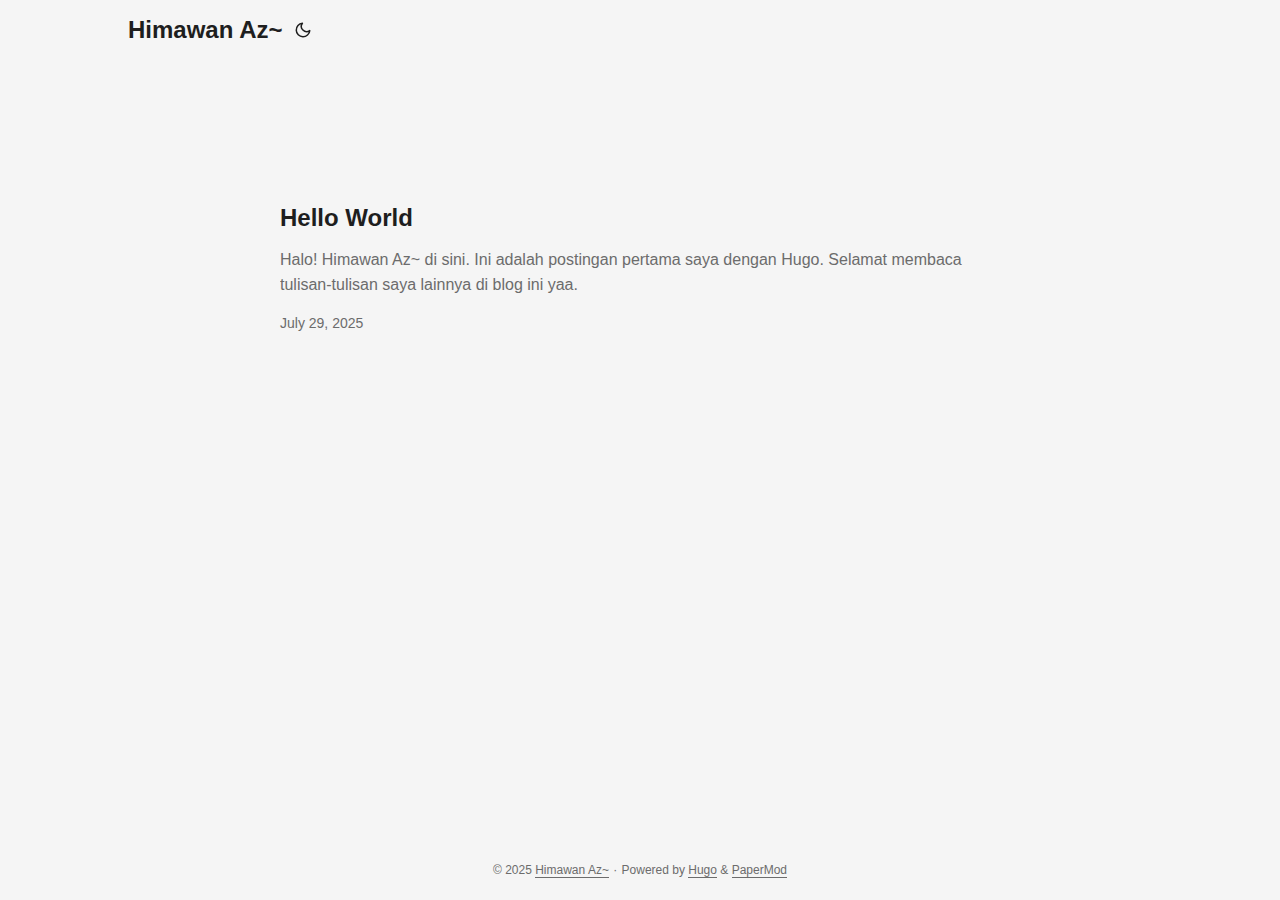
<file: index.html>
<!doctype html><html lang=en dir=auto><head><meta name=generator content="Hugo 0.148.2"><meta charset=utf-8><meta http-equiv=X-UA-Compatible content="IE=edge"><meta name=viewport content="width=device-width,initial-scale=1,shrink-to-fit=no"><meta name=robots content="index, follow"><title>Himawan Az~</title><meta name=description content><meta name=author content><link rel=canonical href=https://himawan-azmi.github.io/><link crossorigin=anonymous href=/assets/css/stylesheet.8fe10233a706bc87f2e08b3cf97b8bd4c0a80f10675a143675d59212121037c0.css integrity="sha256-j+ECM6cGvIfy4Is8+XuL1MCoDxBnWhQ2ddWSEhIQN8A=" rel="preload stylesheet" as=style><link rel=icon href=https://himawan-azmi.github.io/favicon.ico><link rel=icon type=image/png sizes=16x16 href=https://himawan-azmi.github.io/favicon-16x16.png><link rel=icon type=image/png sizes=32x32 href=https://himawan-azmi.github.io/favicon-32x32.png><link rel=apple-touch-icon href=https://himawan-azmi.github.io/apple-touch-icon.png><link rel=mask-icon href=https://himawan-azmi.github.io/safari-pinned-tab.svg><meta name=theme-color content="#2e2e33"><meta name=msapplication-TileColor content="#2e2e33"><link rel=alternate type=application/rss+xml href=https://himawan-azmi.github.io/index.xml><link rel=alternate hreflang=en href=https://himawan-azmi.github.io/><noscript><style>#theme-toggle,.top-link{display:none}</style><style>@media(prefers-color-scheme:dark){:root{--theme:rgb(29, 30, 32);--entry:rgb(46, 46, 51);--primary:rgb(218, 218, 219);--secondary:rgb(155, 156, 157);--tertiary:rgb(65, 66, 68);--content:rgb(196, 196, 197);--code-block-bg:rgb(46, 46, 51);--code-bg:rgb(55, 56, 62);--border:rgb(51, 51, 51)}.list{background:var(--theme)}.list:not(.dark)::-webkit-scrollbar-track{background:0 0}.list:not(.dark)::-webkit-scrollbar-thumb{border-color:var(--theme)}}</style></noscript><meta property="og:url" content="https://himawan-azmi.github.io/"><meta property="og:site_name" content="Himawan Az~"><meta property="og:title" content="Himawan Az~"><meta property="og:locale" content="en-us"><meta property="og:type" content="website"><meta name=twitter:card content="summary"><meta name=twitter:title content="Himawan Az~"><meta name=twitter:description content><script type=application/ld+json>{"@context":"https://schema.org","@type":"Organization","name":"Himawan Az~","url":"https://himawan-azmi.github.io/","description":"","logo":"https://himawan-azmi.github.io/favicon.ico","sameAs":[]}</script></head><body class=list id=top><script>localStorage.getItem("pref-theme")==="dark"?document.body.classList.add("dark"):localStorage.getItem("pref-theme")==="light"?document.body.classList.remove("dark"):window.matchMedia("(prefers-color-scheme: dark)").matches&&document.body.classList.add("dark")</script><header class=header><nav class=nav><div class=logo><a href=https://himawan-azmi.github.io/ accesskey=h title="Himawan Az~ (Alt + H)">Himawan Az~</a><div class=logo-switches><button id=theme-toggle accesskey=t title="(Alt + T)" aria-label="Toggle theme">
<svg id="moon" width="24" height="18" viewBox="0 0 24 24" fill="none" stroke="currentColor" stroke-width="2" stroke-linecap="round" stroke-linejoin="round"><path d="M21 12.79A9 9 0 1111.21 3 7 7 0 0021 12.79z"/></svg>
<svg id="sun" width="24" height="18" viewBox="0 0 24 24" fill="none" stroke="currentColor" stroke-width="2" stroke-linecap="round" stroke-linejoin="round"><circle cx="12" cy="12" r="5"/><line x1="12" y1="1" x2="12" y2="3"/><line x1="12" y1="21" x2="12" y2="23"/><line x1="4.22" y1="4.22" x2="5.64" y2="5.64"/><line x1="18.36" y1="18.36" x2="19.78" y2="19.78"/><line x1="1" y1="12" x2="3" y2="12"/><line x1="21" y1="12" x2="23" y2="12"/><line x1="4.22" y1="19.78" x2="5.64" y2="18.36"/><line x1="18.36" y1="5.64" x2="19.78" y2="4.22"/></svg></button></div></div><ul id=menu></ul></nav></header><main class=main><article class=first-entry><header class=entry-header><h2 class=entry-hint-parent>Hello World</h2></header><div class=entry-content><p>Halo! Himawan Az~ di sini. Ini adalah postingan pertama saya dengan Hugo. Selamat membaca tulisan-tulisan saya lainnya di blog ini yaa.</p></div><footer class=entry-footer><span title='2025-07-29 14:17:43 +0700 +0700'>July 29, 2025</span></footer><a class=entry-link aria-label="post link to Hello World" href=https://himawan-azmi.github.io/posts/hello-world/></a></article></main><footer class=footer><span>&copy; 2025 <a href=https://himawan-azmi.github.io/>Himawan Az~</a></span> ·
<span>Powered by
<a href=https://gohugo.io/ rel="noopener noreferrer" target=_blank>Hugo</a> &
<a href=https://github.com/adityatelange/hugo-PaperMod/ rel=noopener target=_blank>PaperMod</a></span></footer><a href=#top aria-label="go to top" title="Go to Top (Alt + G)" class=top-link id=top-link accesskey=g><svg viewBox="0 0 12 6" fill="currentColor"><path d="M12 6H0l6-6z"/></svg>
</a><script>let menu=document.getElementById("menu");menu&&(menu.scrollLeft=localStorage.getItem("menu-scroll-position"),menu.onscroll=function(){localStorage.setItem("menu-scroll-position",menu.scrollLeft)}),document.querySelectorAll('a[href^="#"]').forEach(e=>{e.addEventListener("click",function(e){e.preventDefault();var t=this.getAttribute("href").substr(1);window.matchMedia("(prefers-reduced-motion: reduce)").matches?document.querySelector(`[id='${decodeURIComponent(t)}']`).scrollIntoView():document.querySelector(`[id='${decodeURIComponent(t)}']`).scrollIntoView({behavior:"smooth"}),t==="top"?history.replaceState(null,null," "):history.pushState(null,null,`#${t}`)})})</script><script>var mybutton=document.getElementById("top-link");window.onscroll=function(){document.body.scrollTop>800||document.documentElement.scrollTop>800?(mybutton.style.visibility="visible",mybutton.style.opacity="1"):(mybutton.style.visibility="hidden",mybutton.style.opacity="0")}</script><script>document.getElementById("theme-toggle").addEventListener("click",()=>{document.body.className.includes("dark")?(document.body.classList.remove("dark"),localStorage.setItem("pref-theme","light")):(document.body.classList.add("dark"),localStorage.setItem("pref-theme","dark"))})</script></body></html>
</file>
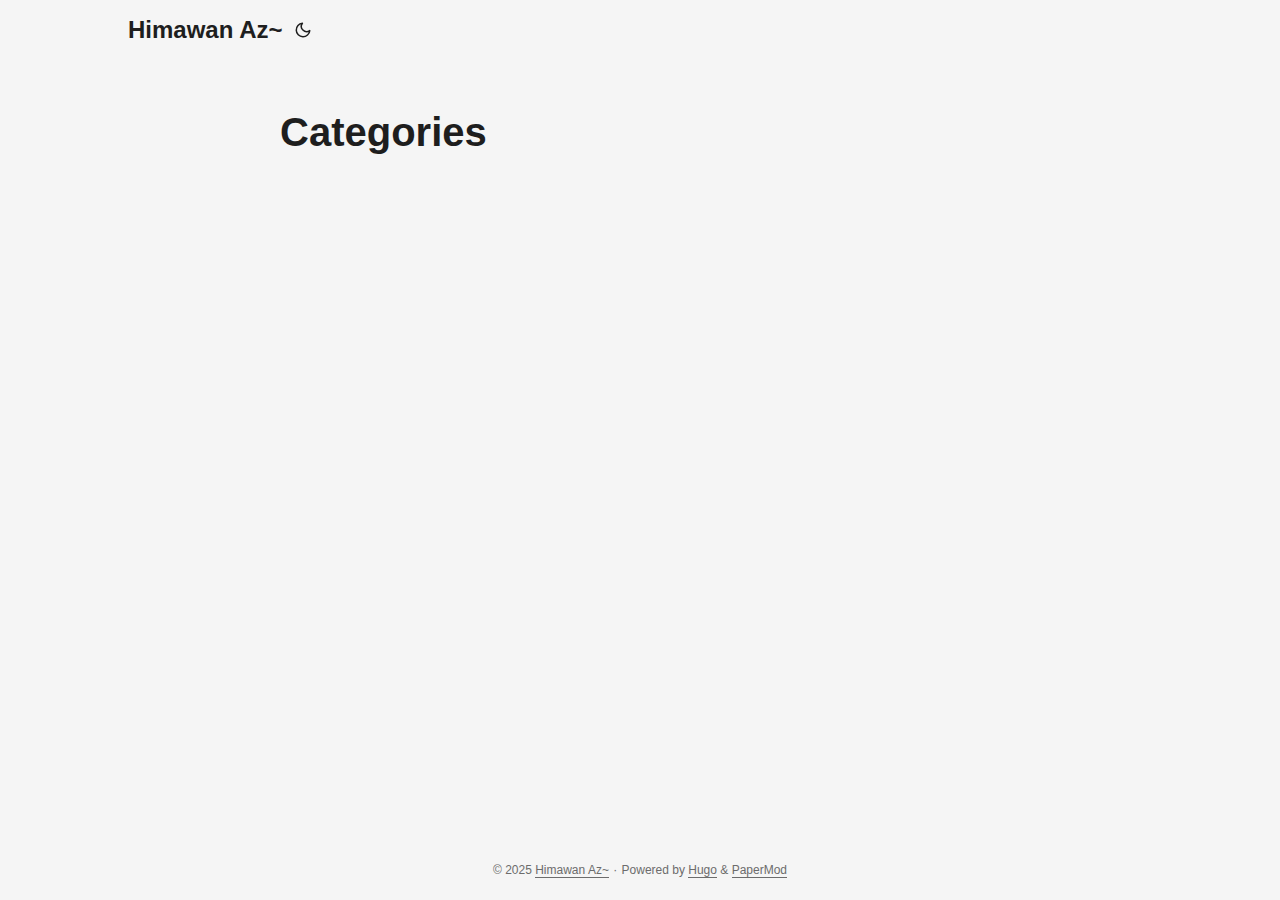
<file: categories/index.html>
<!doctype html><html lang=en dir=auto><head><meta charset=utf-8><meta http-equiv=X-UA-Compatible content="IE=edge"><meta name=viewport content="width=device-width,initial-scale=1,shrink-to-fit=no"><meta name=robots content="index, follow"><title>Categories | Himawan Az~</title><meta name=keywords content><meta name=description content><meta name=author content><link rel=canonical href=https://himawan-azmi.github.io/categories/><link crossorigin=anonymous href=/assets/css/stylesheet.8fe10233a706bc87f2e08b3cf97b8bd4c0a80f10675a143675d59212121037c0.css integrity="sha256-j+ECM6cGvIfy4Is8+XuL1MCoDxBnWhQ2ddWSEhIQN8A=" rel="preload stylesheet" as=style><link rel=icon href=https://himawan-azmi.github.io/favicon.ico><link rel=icon type=image/png sizes=16x16 href=https://himawan-azmi.github.io/favicon-16x16.png><link rel=icon type=image/png sizes=32x32 href=https://himawan-azmi.github.io/favicon-32x32.png><link rel=apple-touch-icon href=https://himawan-azmi.github.io/apple-touch-icon.png><link rel=mask-icon href=https://himawan-azmi.github.io/safari-pinned-tab.svg><meta name=theme-color content="#2e2e33"><meta name=msapplication-TileColor content="#2e2e33"><link rel=alternate type=application/rss+xml href=https://himawan-azmi.github.io/categories/index.xml><link rel=alternate hreflang=en href=https://himawan-azmi.github.io/categories/><noscript><style>#theme-toggle,.top-link{display:none}</style><style>@media(prefers-color-scheme:dark){:root{--theme:rgb(29, 30, 32);--entry:rgb(46, 46, 51);--primary:rgb(218, 218, 219);--secondary:rgb(155, 156, 157);--tertiary:rgb(65, 66, 68);--content:rgb(196, 196, 197);--code-block-bg:rgb(46, 46, 51);--code-bg:rgb(55, 56, 62);--border:rgb(51, 51, 51)}.list{background:var(--theme)}.list:not(.dark)::-webkit-scrollbar-track{background:0 0}.list:not(.dark)::-webkit-scrollbar-thumb{border-color:var(--theme)}}</style></noscript><meta property="og:url" content="https://himawan-azmi.github.io/categories/"><meta property="og:site_name" content="Himawan Az~"><meta property="og:title" content="Categories"><meta property="og:locale" content="en-us"><meta property="og:type" content="website"><meta name=twitter:card content="summary"><meta name=twitter:title content="Categories"><meta name=twitter:description content></head><body class=list id=top><script>localStorage.getItem("pref-theme")==="dark"?document.body.classList.add("dark"):localStorage.getItem("pref-theme")==="light"?document.body.classList.remove("dark"):window.matchMedia("(prefers-color-scheme: dark)").matches&&document.body.classList.add("dark")</script><header class=header><nav class=nav><div class=logo><a href=https://himawan-azmi.github.io/ accesskey=h title="Himawan Az~ (Alt + H)">Himawan Az~</a><div class=logo-switches><button id=theme-toggle accesskey=t title="(Alt + T)" aria-label="Toggle theme">
<svg id="moon" width="24" height="18" viewBox="0 0 24 24" fill="none" stroke="currentColor" stroke-width="2" stroke-linecap="round" stroke-linejoin="round"><path d="M21 12.79A9 9 0 1111.21 3 7 7 0 0021 12.79z"/></svg>
<svg id="sun" width="24" height="18" viewBox="0 0 24 24" fill="none" stroke="currentColor" stroke-width="2" stroke-linecap="round" stroke-linejoin="round"><circle cx="12" cy="12" r="5"/><line x1="12" y1="1" x2="12" y2="3"/><line x1="12" y1="21" x2="12" y2="23"/><line x1="4.22" y1="4.22" x2="5.64" y2="5.64"/><line x1="18.36" y1="18.36" x2="19.78" y2="19.78"/><line x1="1" y1="12" x2="3" y2="12"/><line x1="21" y1="12" x2="23" y2="12"/><line x1="4.22" y1="19.78" x2="5.64" y2="18.36"/><line x1="18.36" y1="5.64" x2="19.78" y2="4.22"/></svg></button></div></div><ul id=menu></ul></nav></header><main class=main><header class=page-header><h1>Categories</h1></header><ul class=terms-tags></ul></main><footer class=footer><span>&copy; 2025 <a href=https://himawan-azmi.github.io/>Himawan Az~</a></span> ·
<span>Powered by
<a href=https://gohugo.io/ rel="noopener noreferrer" target=_blank>Hugo</a> &
<a href=https://github.com/adityatelange/hugo-PaperMod/ rel=noopener target=_blank>PaperMod</a></span></footer><a href=#top aria-label="go to top" title="Go to Top (Alt + G)" class=top-link id=top-link accesskey=g><svg viewBox="0 0 12 6" fill="currentColor"><path d="M12 6H0l6-6z"/></svg>
</a><script>let menu=document.getElementById("menu");menu&&(menu.scrollLeft=localStorage.getItem("menu-scroll-position"),menu.onscroll=function(){localStorage.setItem("menu-scroll-position",menu.scrollLeft)}),document.querySelectorAll('a[href^="#"]').forEach(e=>{e.addEventListener("click",function(e){e.preventDefault();var t=this.getAttribute("href").substr(1);window.matchMedia("(prefers-reduced-motion: reduce)").matches?document.querySelector(`[id='${decodeURIComponent(t)}']`).scrollIntoView():document.querySelector(`[id='${decodeURIComponent(t)}']`).scrollIntoView({behavior:"smooth"}),t==="top"?history.replaceState(null,null," "):history.pushState(null,null,`#${t}`)})})</script><script>var mybutton=document.getElementById("top-link");window.onscroll=function(){document.body.scrollTop>800||document.documentElement.scrollTop>800?(mybutton.style.visibility="visible",mybutton.style.opacity="1"):(mybutton.style.visibility="hidden",mybutton.style.opacity="0")}</script><script>document.getElementById("theme-toggle").addEventListener("click",()=>{document.body.className.includes("dark")?(document.body.classList.remove("dark"),localStorage.setItem("pref-theme","light")):(document.body.classList.add("dark"),localStorage.setItem("pref-theme","dark"))})</script></body></html>
</file>
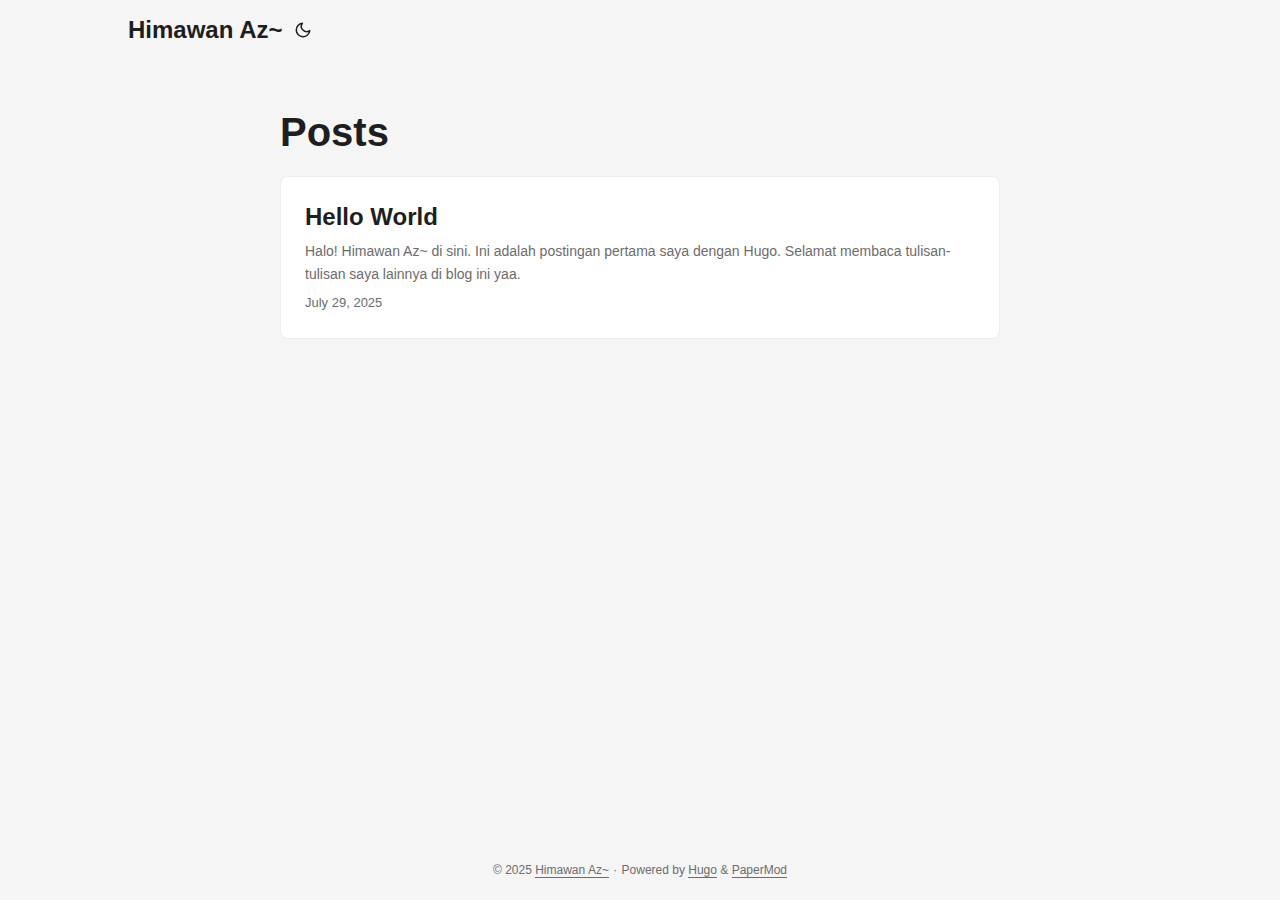
<file: posts/index.html>
<!doctype html><html lang=en dir=auto><head><meta charset=utf-8><meta http-equiv=X-UA-Compatible content="IE=edge"><meta name=viewport content="width=device-width,initial-scale=1,shrink-to-fit=no"><meta name=robots content="index, follow"><title>Posts | Himawan Az~</title><meta name=keywords content><meta name=description content="Posts - Himawan Az~"><meta name=author content><link rel=canonical href=https://himawan-azmi.github.io/posts/><link crossorigin=anonymous href=/assets/css/stylesheet.8fe10233a706bc87f2e08b3cf97b8bd4c0a80f10675a143675d59212121037c0.css integrity="sha256-j+ECM6cGvIfy4Is8+XuL1MCoDxBnWhQ2ddWSEhIQN8A=" rel="preload stylesheet" as=style><link rel=icon href=https://himawan-azmi.github.io/favicon.ico><link rel=icon type=image/png sizes=16x16 href=https://himawan-azmi.github.io/favicon-16x16.png><link rel=icon type=image/png sizes=32x32 href=https://himawan-azmi.github.io/favicon-32x32.png><link rel=apple-touch-icon href=https://himawan-azmi.github.io/apple-touch-icon.png><link rel=mask-icon href=https://himawan-azmi.github.io/safari-pinned-tab.svg><meta name=theme-color content="#2e2e33"><meta name=msapplication-TileColor content="#2e2e33"><link rel=alternate type=application/rss+xml href=https://himawan-azmi.github.io/posts/index.xml><link rel=alternate hreflang=en href=https://himawan-azmi.github.io/posts/><noscript><style>#theme-toggle,.top-link{display:none}</style><style>@media(prefers-color-scheme:dark){:root{--theme:rgb(29, 30, 32);--entry:rgb(46, 46, 51);--primary:rgb(218, 218, 219);--secondary:rgb(155, 156, 157);--tertiary:rgb(65, 66, 68);--content:rgb(196, 196, 197);--code-block-bg:rgb(46, 46, 51);--code-bg:rgb(55, 56, 62);--border:rgb(51, 51, 51)}.list{background:var(--theme)}.list:not(.dark)::-webkit-scrollbar-track{background:0 0}.list:not(.dark)::-webkit-scrollbar-thumb{border-color:var(--theme)}}</style></noscript><meta property="og:url" content="https://himawan-azmi.github.io/posts/"><meta property="og:site_name" content="Himawan Az~"><meta property="og:title" content="Posts"><meta property="og:locale" content="en-us"><meta property="og:type" content="website"><meta name=twitter:card content="summary"><meta name=twitter:title content="Posts"><meta name=twitter:description content><script type=application/ld+json>{"@context":"https://schema.org","@type":"BreadcrumbList","itemListElement":[{"@type":"ListItem","position":1,"name":"Posts","item":"https://himawan-azmi.github.io/posts/"}]}</script></head><body class=list id=top><script>localStorage.getItem("pref-theme")==="dark"?document.body.classList.add("dark"):localStorage.getItem("pref-theme")==="light"?document.body.classList.remove("dark"):window.matchMedia("(prefers-color-scheme: dark)").matches&&document.body.classList.add("dark")</script><header class=header><nav class=nav><div class=logo><a href=https://himawan-azmi.github.io/ accesskey=h title="Himawan Az~ (Alt + H)">Himawan Az~</a><div class=logo-switches><button id=theme-toggle accesskey=t title="(Alt + T)" aria-label="Toggle theme">
<svg id="moon" width="24" height="18" viewBox="0 0 24 24" fill="none" stroke="currentColor" stroke-width="2" stroke-linecap="round" stroke-linejoin="round"><path d="M21 12.79A9 9 0 1111.21 3 7 7 0 0021 12.79z"/></svg>
<svg id="sun" width="24" height="18" viewBox="0 0 24 24" fill="none" stroke="currentColor" stroke-width="2" stroke-linecap="round" stroke-linejoin="round"><circle cx="12" cy="12" r="5"/><line x1="12" y1="1" x2="12" y2="3"/><line x1="12" y1="21" x2="12" y2="23"/><line x1="4.22" y1="4.22" x2="5.64" y2="5.64"/><line x1="18.36" y1="18.36" x2="19.78" y2="19.78"/><line x1="1" y1="12" x2="3" y2="12"/><line x1="21" y1="12" x2="23" y2="12"/><line x1="4.22" y1="19.78" x2="5.64" y2="18.36"/><line x1="18.36" y1="5.64" x2="19.78" y2="4.22"/></svg></button></div></div><ul id=menu></ul></nav></header><main class=main><header class=page-header><h1>Posts</h1></header><article class=post-entry><header class=entry-header><h2 class=entry-hint-parent>Hello World</h2></header><div class=entry-content><p>Halo! Himawan Az~ di sini. Ini adalah postingan pertama saya dengan Hugo. Selamat membaca tulisan-tulisan saya lainnya di blog ini yaa.</p></div><footer class=entry-footer><span title='2025-07-29 14:17:43 +0700 +0700'>July 29, 2025</span></footer><a class=entry-link aria-label="post link to Hello World" href=https://himawan-azmi.github.io/posts/hello-world/></a></article></main><footer class=footer><span>&copy; 2025 <a href=https://himawan-azmi.github.io/>Himawan Az~</a></span> ·
<span>Powered by
<a href=https://gohugo.io/ rel="noopener noreferrer" target=_blank>Hugo</a> &
<a href=https://github.com/adityatelange/hugo-PaperMod/ rel=noopener target=_blank>PaperMod</a></span></footer><a href=#top aria-label="go to top" title="Go to Top (Alt + G)" class=top-link id=top-link accesskey=g><svg viewBox="0 0 12 6" fill="currentColor"><path d="M12 6H0l6-6z"/></svg>
</a><script>let menu=document.getElementById("menu");menu&&(menu.scrollLeft=localStorage.getItem("menu-scroll-position"),menu.onscroll=function(){localStorage.setItem("menu-scroll-position",menu.scrollLeft)}),document.querySelectorAll('a[href^="#"]').forEach(e=>{e.addEventListener("click",function(e){e.preventDefault();var t=this.getAttribute("href").substr(1);window.matchMedia("(prefers-reduced-motion: reduce)").matches?document.querySelector(`[id='${decodeURIComponent(t)}']`).scrollIntoView():document.querySelector(`[id='${decodeURIComponent(t)}']`).scrollIntoView({behavior:"smooth"}),t==="top"?history.replaceState(null,null," "):history.pushState(null,null,`#${t}`)})})</script><script>var mybutton=document.getElementById("top-link");window.onscroll=function(){document.body.scrollTop>800||document.documentElement.scrollTop>800?(mybutton.style.visibility="visible",mybutton.style.opacity="1"):(mybutton.style.visibility="hidden",mybutton.style.opacity="0")}</script><script>document.getElementById("theme-toggle").addEventListener("click",()=>{document.body.className.includes("dark")?(document.body.classList.remove("dark"),localStorage.setItem("pref-theme","light")):(document.body.classList.add("dark"),localStorage.setItem("pref-theme","dark"))})</script></body></html>
</file>
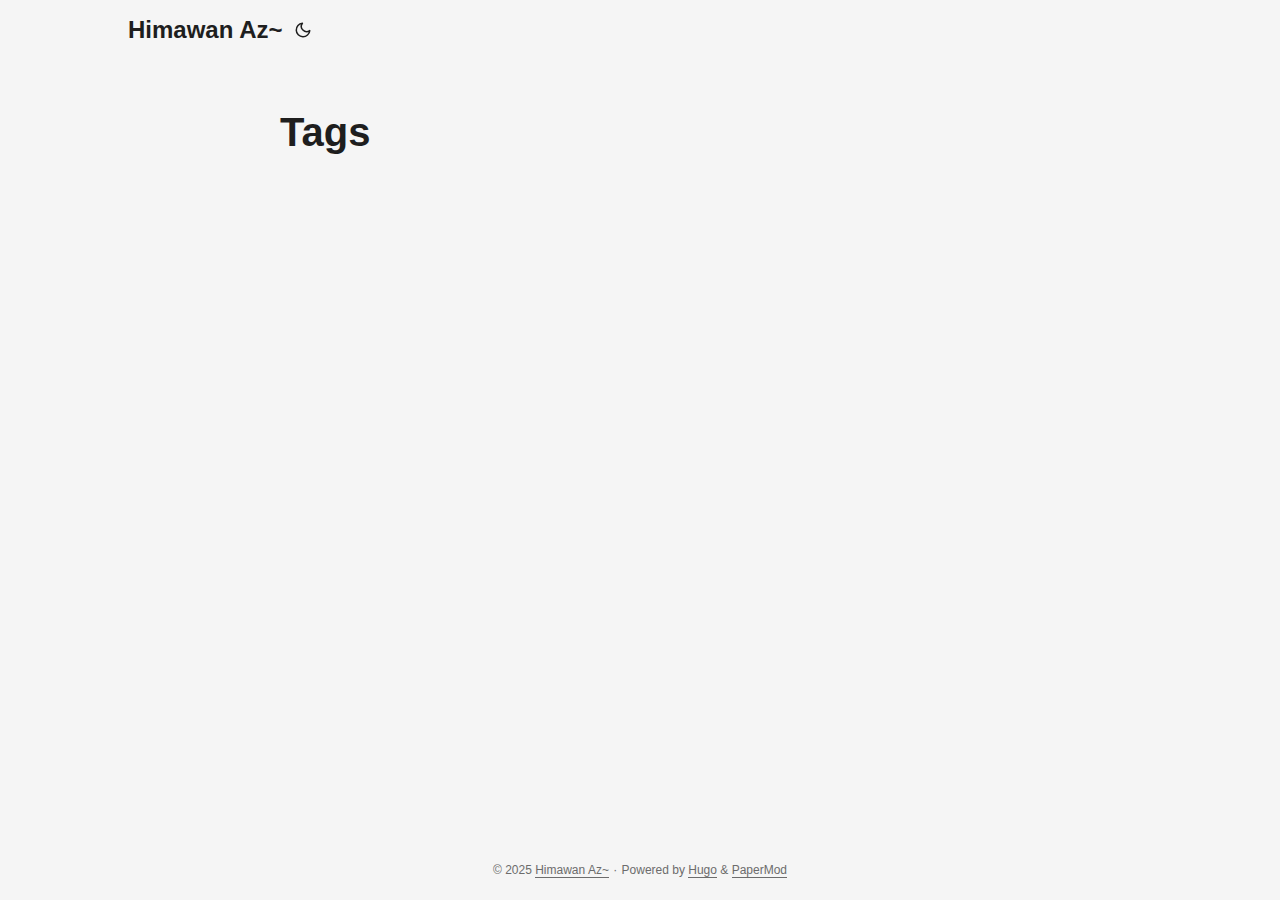
<file: tags/index.html>
<!doctype html><html lang=en dir=auto><head><meta charset=utf-8><meta http-equiv=X-UA-Compatible content="IE=edge"><meta name=viewport content="width=device-width,initial-scale=1,shrink-to-fit=no"><meta name=robots content="index, follow"><title>Tags | Himawan Az~</title><meta name=keywords content><meta name=description content><meta name=author content><link rel=canonical href=https://himawan-azmi.github.io/tags/><link crossorigin=anonymous href=/assets/css/stylesheet.8fe10233a706bc87f2e08b3cf97b8bd4c0a80f10675a143675d59212121037c0.css integrity="sha256-j+ECM6cGvIfy4Is8+XuL1MCoDxBnWhQ2ddWSEhIQN8A=" rel="preload stylesheet" as=style><link rel=icon href=https://himawan-azmi.github.io/favicon.ico><link rel=icon type=image/png sizes=16x16 href=https://himawan-azmi.github.io/favicon-16x16.png><link rel=icon type=image/png sizes=32x32 href=https://himawan-azmi.github.io/favicon-32x32.png><link rel=apple-touch-icon href=https://himawan-azmi.github.io/apple-touch-icon.png><link rel=mask-icon href=https://himawan-azmi.github.io/safari-pinned-tab.svg><meta name=theme-color content="#2e2e33"><meta name=msapplication-TileColor content="#2e2e33"><link rel=alternate type=application/rss+xml href=https://himawan-azmi.github.io/tags/index.xml><link rel=alternate hreflang=en href=https://himawan-azmi.github.io/tags/><noscript><style>#theme-toggle,.top-link{display:none}</style><style>@media(prefers-color-scheme:dark){:root{--theme:rgb(29, 30, 32);--entry:rgb(46, 46, 51);--primary:rgb(218, 218, 219);--secondary:rgb(155, 156, 157);--tertiary:rgb(65, 66, 68);--content:rgb(196, 196, 197);--code-block-bg:rgb(46, 46, 51);--code-bg:rgb(55, 56, 62);--border:rgb(51, 51, 51)}.list{background:var(--theme)}.list:not(.dark)::-webkit-scrollbar-track{background:0 0}.list:not(.dark)::-webkit-scrollbar-thumb{border-color:var(--theme)}}</style></noscript><meta property="og:url" content="https://himawan-azmi.github.io/tags/"><meta property="og:site_name" content="Himawan Az~"><meta property="og:title" content="Tags"><meta property="og:locale" content="en-us"><meta property="og:type" content="website"><meta name=twitter:card content="summary"><meta name=twitter:title content="Tags"><meta name=twitter:description content></head><body class=list id=top><script>localStorage.getItem("pref-theme")==="dark"?document.body.classList.add("dark"):localStorage.getItem("pref-theme")==="light"?document.body.classList.remove("dark"):window.matchMedia("(prefers-color-scheme: dark)").matches&&document.body.classList.add("dark")</script><header class=header><nav class=nav><div class=logo><a href=https://himawan-azmi.github.io/ accesskey=h title="Himawan Az~ (Alt + H)">Himawan Az~</a><div class=logo-switches><button id=theme-toggle accesskey=t title="(Alt + T)" aria-label="Toggle theme">
<svg id="moon" width="24" height="18" viewBox="0 0 24 24" fill="none" stroke="currentColor" stroke-width="2" stroke-linecap="round" stroke-linejoin="round"><path d="M21 12.79A9 9 0 1111.21 3 7 7 0 0021 12.79z"/></svg>
<svg id="sun" width="24" height="18" viewBox="0 0 24 24" fill="none" stroke="currentColor" stroke-width="2" stroke-linecap="round" stroke-linejoin="round"><circle cx="12" cy="12" r="5"/><line x1="12" y1="1" x2="12" y2="3"/><line x1="12" y1="21" x2="12" y2="23"/><line x1="4.22" y1="4.22" x2="5.64" y2="5.64"/><line x1="18.36" y1="18.36" x2="19.78" y2="19.78"/><line x1="1" y1="12" x2="3" y2="12"/><line x1="21" y1="12" x2="23" y2="12"/><line x1="4.22" y1="19.78" x2="5.64" y2="18.36"/><line x1="18.36" y1="5.64" x2="19.78" y2="4.22"/></svg></button></div></div><ul id=menu></ul></nav></header><main class=main><header class=page-header><h1>Tags</h1></header><ul class=terms-tags></ul></main><footer class=footer><span>&copy; 2025 <a href=https://himawan-azmi.github.io/>Himawan Az~</a></span> ·
<span>Powered by
<a href=https://gohugo.io/ rel="noopener noreferrer" target=_blank>Hugo</a> &
<a href=https://github.com/adityatelange/hugo-PaperMod/ rel=noopener target=_blank>PaperMod</a></span></footer><a href=#top aria-label="go to top" title="Go to Top (Alt + G)" class=top-link id=top-link accesskey=g><svg viewBox="0 0 12 6" fill="currentColor"><path d="M12 6H0l6-6z"/></svg>
</a><script>let menu=document.getElementById("menu");menu&&(menu.scrollLeft=localStorage.getItem("menu-scroll-position"),menu.onscroll=function(){localStorage.setItem("menu-scroll-position",menu.scrollLeft)}),document.querySelectorAll('a[href^="#"]').forEach(e=>{e.addEventListener("click",function(e){e.preventDefault();var t=this.getAttribute("href").substr(1);window.matchMedia("(prefers-reduced-motion: reduce)").matches?document.querySelector(`[id='${decodeURIComponent(t)}']`).scrollIntoView():document.querySelector(`[id='${decodeURIComponent(t)}']`).scrollIntoView({behavior:"smooth"}),t==="top"?history.replaceState(null,null," "):history.pushState(null,null,`#${t}`)})})</script><script>var mybutton=document.getElementById("top-link");window.onscroll=function(){document.body.scrollTop>800||document.documentElement.scrollTop>800?(mybutton.style.visibility="visible",mybutton.style.opacity="1"):(mybutton.style.visibility="hidden",mybutton.style.opacity="0")}</script><script>document.getElementById("theme-toggle").addEventListener("click",()=>{document.body.className.includes("dark")?(document.body.classList.remove("dark"),localStorage.setItem("pref-theme","light")):(document.body.classList.add("dark"),localStorage.setItem("pref-theme","dark"))})</script></body></html>
</file>
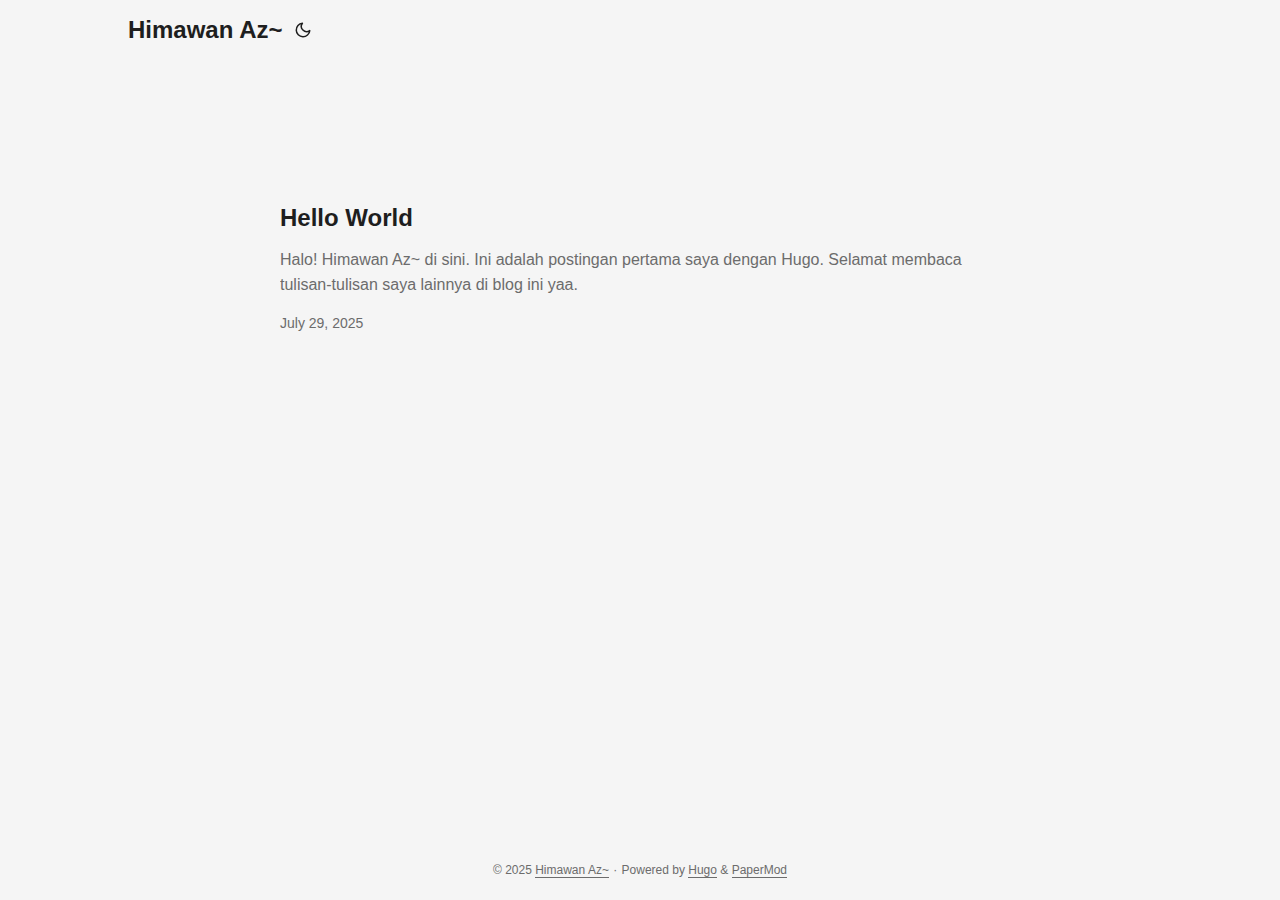
<file: page/1/index.html>
<!doctype html><html lang=en-us><head><title>https://himawan-azmi.github.io/</title><link rel=canonical href=https://himawan-azmi.github.io/><meta name=robots content="noindex"><meta charset=utf-8><meta http-equiv=refresh content="0; url=https://himawan-azmi.github.io/"></head></html>
</file>
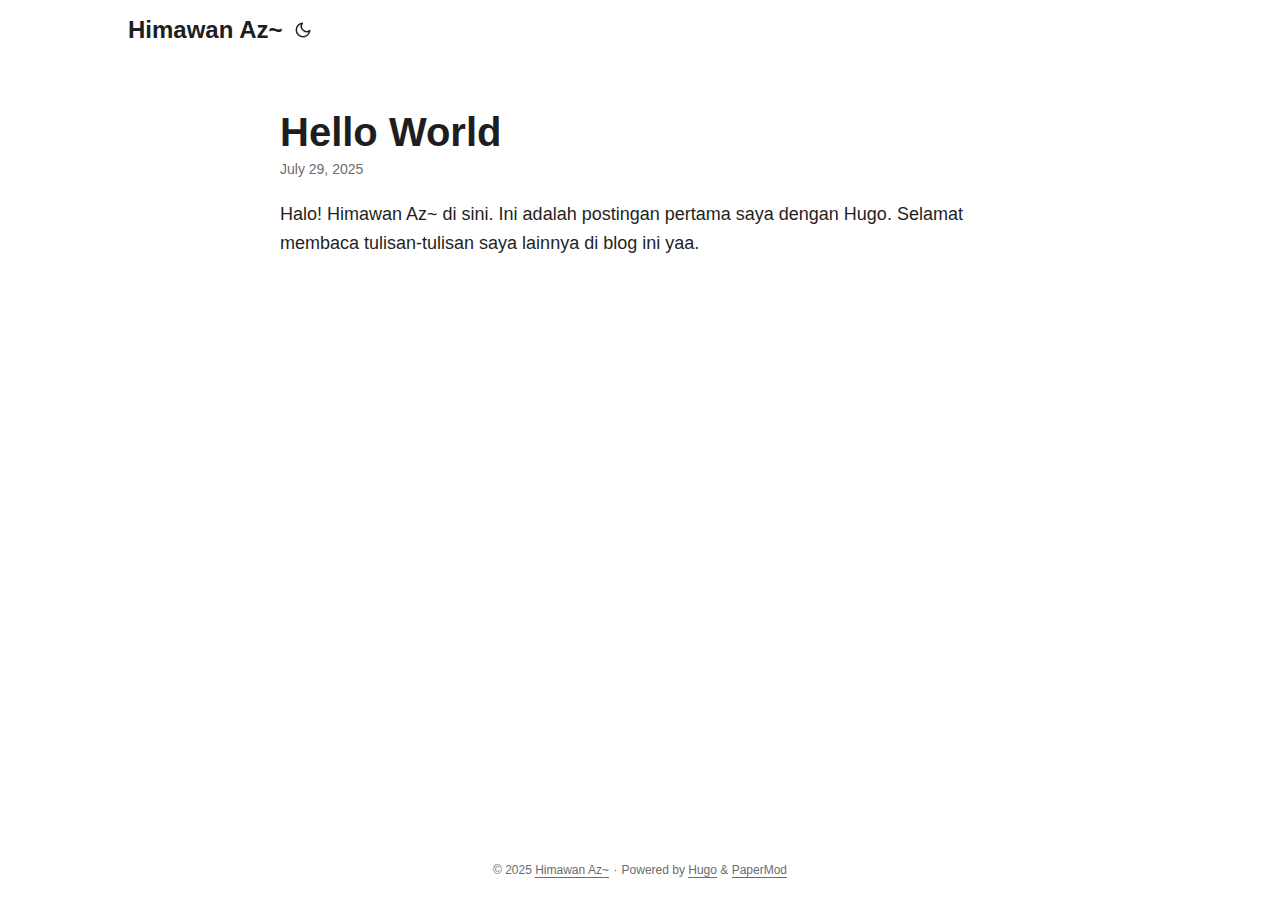
<file: posts/hello-world/index.html>
<!doctype html><html lang=en dir=auto><head><meta charset=utf-8><meta http-equiv=X-UA-Compatible content="IE=edge"><meta name=viewport content="width=device-width,initial-scale=1,shrink-to-fit=no"><meta name=robots content="index, follow"><title>Hello World | Himawan Az~</title><meta name=keywords content><meta name=description content="Halo! Himawan Az~ di sini. Ini adalah postingan pertama saya dengan Hugo.
Selamat membaca tulisan-tulisan saya lainnya di blog ini yaa."><meta name=author content><link rel=canonical href=https://himawan-azmi.github.io/posts/hello-world/><link crossorigin=anonymous href=/assets/css/stylesheet.8fe10233a706bc87f2e08b3cf97b8bd4c0a80f10675a143675d59212121037c0.css integrity="sha256-j+ECM6cGvIfy4Is8+XuL1MCoDxBnWhQ2ddWSEhIQN8A=" rel="preload stylesheet" as=style><link rel=icon href=https://himawan-azmi.github.io/favicon.ico><link rel=icon type=image/png sizes=16x16 href=https://himawan-azmi.github.io/favicon-16x16.png><link rel=icon type=image/png sizes=32x32 href=https://himawan-azmi.github.io/favicon-32x32.png><link rel=apple-touch-icon href=https://himawan-azmi.github.io/apple-touch-icon.png><link rel=mask-icon href=https://himawan-azmi.github.io/safari-pinned-tab.svg><meta name=theme-color content="#2e2e33"><meta name=msapplication-TileColor content="#2e2e33"><link rel=alternate hreflang=en href=https://himawan-azmi.github.io/posts/hello-world/><noscript><style>#theme-toggle,.top-link{display:none}</style><style>@media(prefers-color-scheme:dark){:root{--theme:rgb(29, 30, 32);--entry:rgb(46, 46, 51);--primary:rgb(218, 218, 219);--secondary:rgb(155, 156, 157);--tertiary:rgb(65, 66, 68);--content:rgb(196, 196, 197);--code-block-bg:rgb(46, 46, 51);--code-bg:rgb(55, 56, 62);--border:rgb(51, 51, 51)}.list{background:var(--theme)}.list:not(.dark)::-webkit-scrollbar-track{background:0 0}.list:not(.dark)::-webkit-scrollbar-thumb{border-color:var(--theme)}}</style></noscript><meta property="og:url" content="https://himawan-azmi.github.io/posts/hello-world/"><meta property="og:site_name" content="Himawan Az~"><meta property="og:title" content="Hello World"><meta property="og:description" content="Halo! Himawan Az~ di sini. Ini adalah postingan pertama saya dengan Hugo. Selamat membaca tulisan-tulisan saya lainnya di blog ini yaa."><meta property="og:locale" content="en-us"><meta property="og:type" content="article"><meta property="article:section" content="posts"><meta property="article:published_time" content="2025-07-29T14:17:43+07:00"><meta property="article:modified_time" content="2025-07-29T14:17:43+07:00"><meta name=twitter:card content="summary"><meta name=twitter:title content="Hello World"><meta name=twitter:description content="Halo! Himawan Az~ di sini. Ini adalah postingan pertama saya dengan Hugo.
Selamat membaca tulisan-tulisan saya lainnya di blog ini yaa."><script type=application/ld+json>{"@context":"https://schema.org","@type":"BreadcrumbList","itemListElement":[{"@type":"ListItem","position":1,"name":"Posts","item":"https://himawan-azmi.github.io/posts/"},{"@type":"ListItem","position":2,"name":"Hello World","item":"https://himawan-azmi.github.io/posts/hello-world/"}]}</script><script type=application/ld+json>{"@context":"https://schema.org","@type":"BlogPosting","headline":"Hello World","name":"Hello World","description":"Halo! Himawan Az~ di sini. Ini adalah postingan pertama saya dengan Hugo. Selamat membaca tulisan-tulisan saya lainnya di blog ini yaa.\n","keywords":[],"articleBody":"Halo! Himawan Az~ di sini. Ini adalah postingan pertama saya dengan Hugo. Selamat membaca tulisan-tulisan saya lainnya di blog ini yaa.\n","wordCount":"21","inLanguage":"en","datePublished":"2025-07-29T14:17:43+07:00","dateModified":"2025-07-29T14:17:43+07:00","mainEntityOfPage":{"@type":"WebPage","@id":"https://himawan-azmi.github.io/posts/hello-world/"},"publisher":{"@type":"Organization","name":"Himawan Az~","logo":{"@type":"ImageObject","url":"https://himawan-azmi.github.io/favicon.ico"}}}</script></head><body id=top><script>localStorage.getItem("pref-theme")==="dark"?document.body.classList.add("dark"):localStorage.getItem("pref-theme")==="light"?document.body.classList.remove("dark"):window.matchMedia("(prefers-color-scheme: dark)").matches&&document.body.classList.add("dark")</script><header class=header><nav class=nav><div class=logo><a href=https://himawan-azmi.github.io/ accesskey=h title="Himawan Az~ (Alt + H)">Himawan Az~</a><div class=logo-switches><button id=theme-toggle accesskey=t title="(Alt + T)" aria-label="Toggle theme">
<svg id="moon" width="24" height="18" viewBox="0 0 24 24" fill="none" stroke="currentColor" stroke-width="2" stroke-linecap="round" stroke-linejoin="round"><path d="M21 12.79A9 9 0 1111.21 3 7 7 0 0021 12.79z"/></svg>
<svg id="sun" width="24" height="18" viewBox="0 0 24 24" fill="none" stroke="currentColor" stroke-width="2" stroke-linecap="round" stroke-linejoin="round"><circle cx="12" cy="12" r="5"/><line x1="12" y1="1" x2="12" y2="3"/><line x1="12" y1="21" x2="12" y2="23"/><line x1="4.22" y1="4.22" x2="5.64" y2="5.64"/><line x1="18.36" y1="18.36" x2="19.78" y2="19.78"/><line x1="1" y1="12" x2="3" y2="12"/><line x1="21" y1="12" x2="23" y2="12"/><line x1="4.22" y1="19.78" x2="5.64" y2="18.36"/><line x1="18.36" y1="5.64" x2="19.78" y2="4.22"/></svg></button></div></div><ul id=menu></ul></nav></header><main class=main><article class=post-single><header class=post-header><h1 class="post-title entry-hint-parent">Hello World</h1><div class=post-meta><span title='2025-07-29 14:17:43 +0700 +0700'>July 29, 2025</span></div></header><div class=post-content><p>Halo! Himawan Az~ di sini. Ini adalah postingan pertama saya dengan Hugo.
Selamat membaca tulisan-tulisan saya lainnya di blog ini yaa.</p></div><footer class=post-footer><ul class=post-tags></ul></footer></article></main><footer class=footer><span>&copy; 2025 <a href=https://himawan-azmi.github.io/>Himawan Az~</a></span> ·
<span>Powered by
<a href=https://gohugo.io/ rel="noopener noreferrer" target=_blank>Hugo</a> &
<a href=https://github.com/adityatelange/hugo-PaperMod/ rel=noopener target=_blank>PaperMod</a></span></footer><a href=#top aria-label="go to top" title="Go to Top (Alt + G)" class=top-link id=top-link accesskey=g><svg viewBox="0 0 12 6" fill="currentColor"><path d="M12 6H0l6-6z"/></svg>
</a><script>let menu=document.getElementById("menu");menu&&(menu.scrollLeft=localStorage.getItem("menu-scroll-position"),menu.onscroll=function(){localStorage.setItem("menu-scroll-position",menu.scrollLeft)}),document.querySelectorAll('a[href^="#"]').forEach(e=>{e.addEventListener("click",function(e){e.preventDefault();var t=this.getAttribute("href").substr(1);window.matchMedia("(prefers-reduced-motion: reduce)").matches?document.querySelector(`[id='${decodeURIComponent(t)}']`).scrollIntoView():document.querySelector(`[id='${decodeURIComponent(t)}']`).scrollIntoView({behavior:"smooth"}),t==="top"?history.replaceState(null,null," "):history.pushState(null,null,`#${t}`)})})</script><script>var mybutton=document.getElementById("top-link");window.onscroll=function(){document.body.scrollTop>800||document.documentElement.scrollTop>800?(mybutton.style.visibility="visible",mybutton.style.opacity="1"):(mybutton.style.visibility="hidden",mybutton.style.opacity="0")}</script><script>document.getElementById("theme-toggle").addEventListener("click",()=>{document.body.className.includes("dark")?(document.body.classList.remove("dark"),localStorage.setItem("pref-theme","light")):(document.body.classList.add("dark"),localStorage.setItem("pref-theme","dark"))})</script></body></html>
</file>
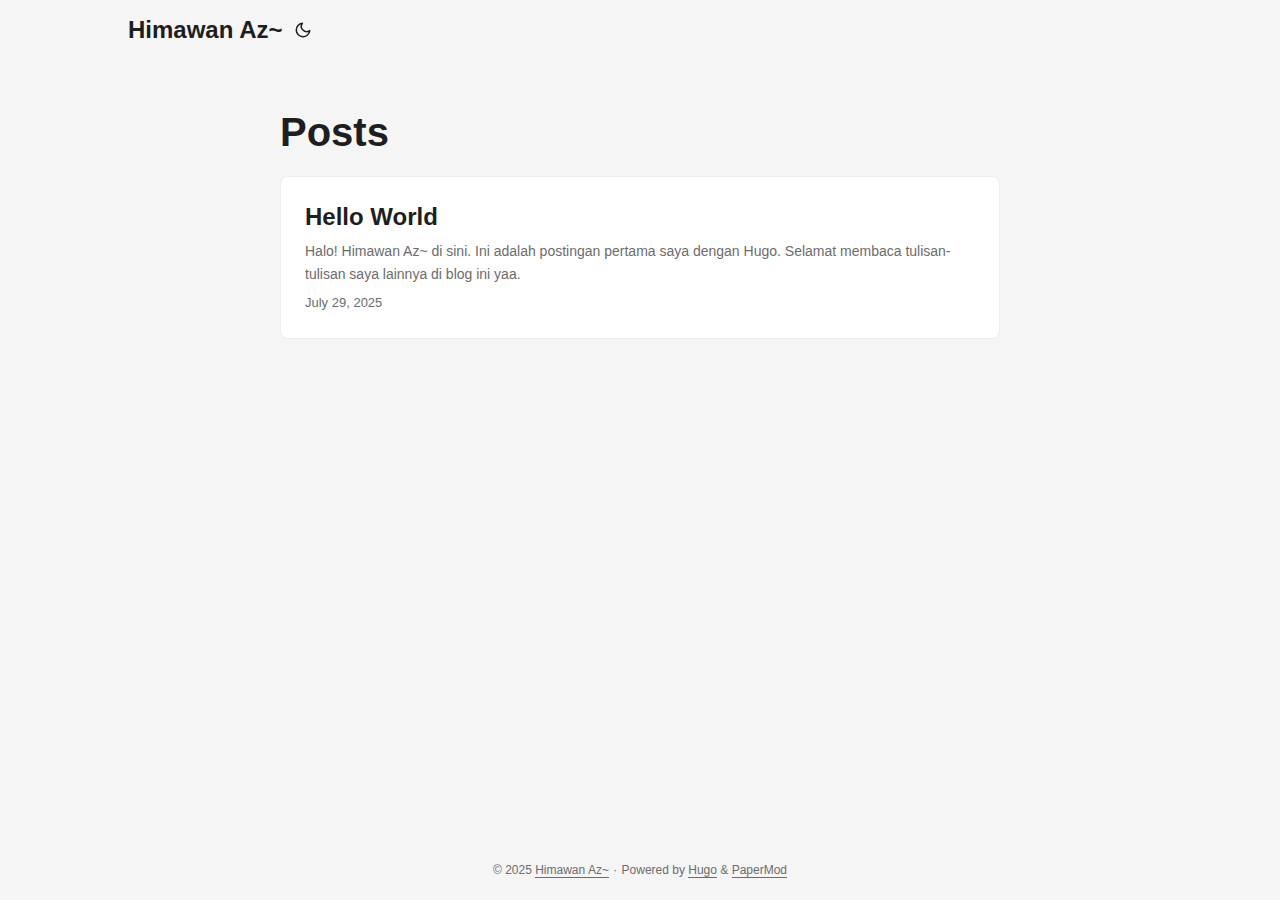
<file: posts/page/1/index.html>
<!doctype html><html lang=en-us><head><title>https://himawan-azmi.github.io/posts/</title><link rel=canonical href=https://himawan-azmi.github.io/posts/><meta name=robots content="noindex"><meta charset=utf-8><meta http-equiv=refresh content="0; url=https://himawan-azmi.github.io/posts/"></head></html>
</file>
